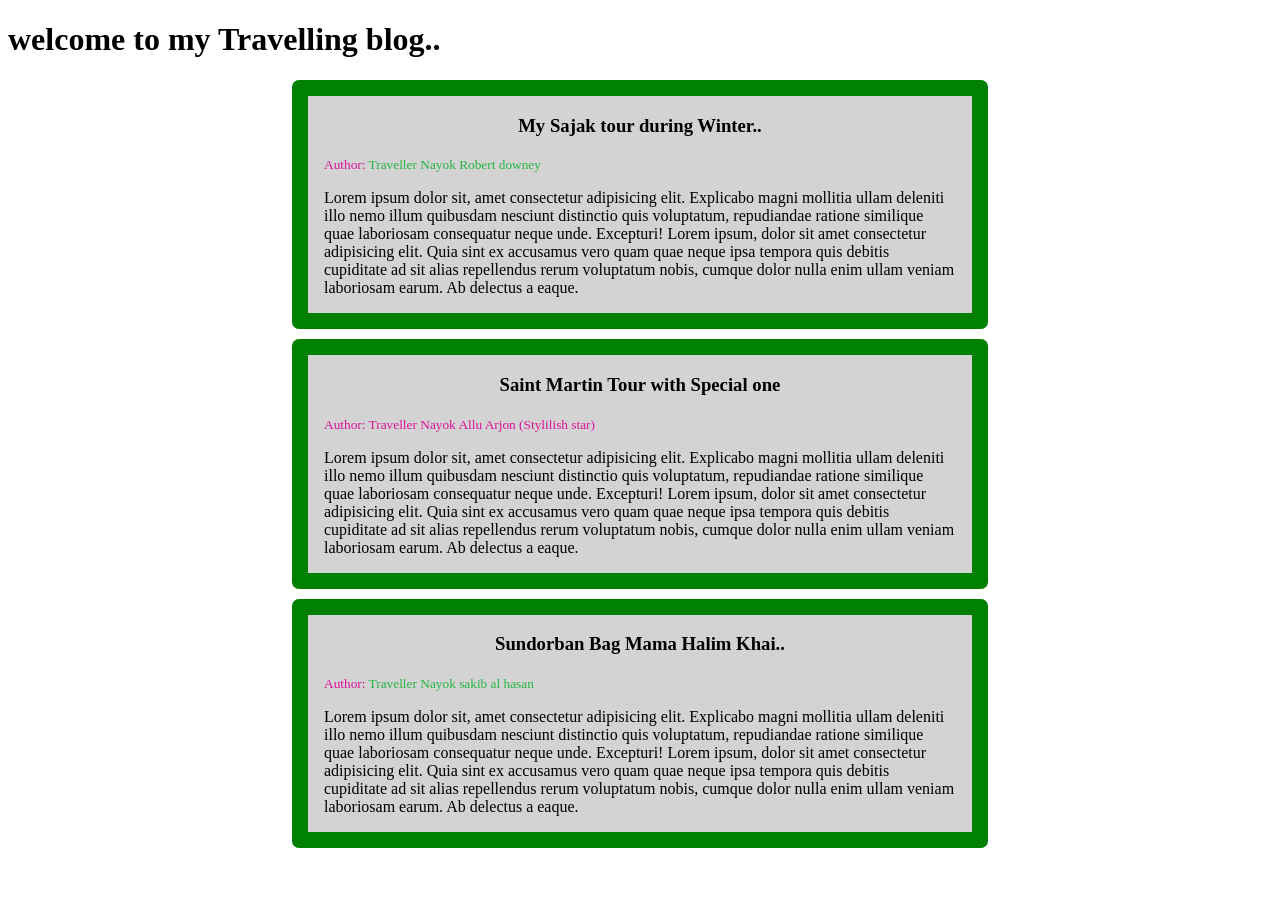
<file: index.html>
<!DOCTYPE html>
<html lang="en">

<head>
    <meta charset="UTF-8">
    <meta http-equiv="X-UA-Compatible" content="IE=edge">
    <meta name="viewport" content="width=device-width, initial-scale=1.0">
    <title>My travelling blog.</title>
    <style>
        small {
            color: rgb(221, 16, 153);
        }

        .blog {
            width: 50%;
            background-color: rgb(211, 211, 211);
            border: 16px solid green;
            border-radius: 7px;
            margin: 10px auto;
            padding: 0 16px;
        }

        .blog-title {
            text-align: center;
        }

        .name-athour {
            color: rgb(36, 180, 67);
        }
    </style>
</head>

<body>
    <h1>welcome to my Travelling blog..</h1>

    <div class="blog">
        <h3 class="blog-title">My Sajak tour during Winter..</h3>
        <small>Author: <span class="name-athour">Traveller Nayok Robert downey</span></small>
        <p>Lorem ipsum dolor sit, amet consectetur adipisicing elit. Explicabo magni mollitia ullam deleniti illo nemo
            illum
            quibusdam nesciunt distinctio quis voluptatum, repudiandae ratione similique quae laboriosam consequatur
            neque
            unde. Excepturi! Lorem ipsum, dolor sit amet consectetur adipisicing elit. Quia sint ex accusamus vero quam
            quae
            neque ipsa tempora quis debitis cupiditate ad sit alias repellendus rerum voluptatum nobis, cumque dolor
            nulla
            enim ullam veniam laboriosam earum. Ab delectus a eaque.</p>
    </div>

    <div class="blog">
        <h3 class="blog-title">Saint Martin Tour with Special one</h3>
        <small>Author: Traveller Nayok Allu Arjon (Stylilish star)</small>
        <p>Lorem ipsum dolor sit, amet consectetur adipisicing elit. Explicabo magni mollitia ullam deleniti illo nemo
            illum
            quibusdam nesciunt distinctio quis voluptatum, repudiandae ratione similique quae laboriosam consequatur
            neque
            unde. Excepturi! Lorem ipsum, dolor sit amet consectetur adipisicing elit. Quia sint ex accusamus vero quam
            quae
            neque ipsa tempora quis debitis cupiditate ad sit alias repellendus rerum voluptatum nobis, cumque dolor
            nulla
            enim ullam veniam laboriosam earum. Ab delectus a eaque.</p>
    </div>

    <div class="blog">
        <h3 class="blog-title">Sundorban Bag Mama Halim Khai..</h3>
        <small>Author: <span class="name-athour">Traveller Nayok sakib al hasan</span></small>
        <p>Lorem ipsum dolor sit, amet consectetur adipisicing elit. Explicabo magni mollitia ullam deleniti illo nemo
            illum
            quibusdam nesciunt distinctio quis voluptatum, repudiandae ratione similique quae laboriosam consequatur
            neque
            unde. Excepturi! Lorem ipsum, dolor sit amet consectetur adipisicing elit. Quia sint ex accusamus vero quam
            quae
            neque ipsa tempora quis debitis cupiditate ad sit alias repellendus rerum voluptatum nobis, cumque dolor
            nulla
            enim ullam veniam laboriosam earum. Ab delectus a eaque.</p>
    </div>
</body>

</html>
</file>
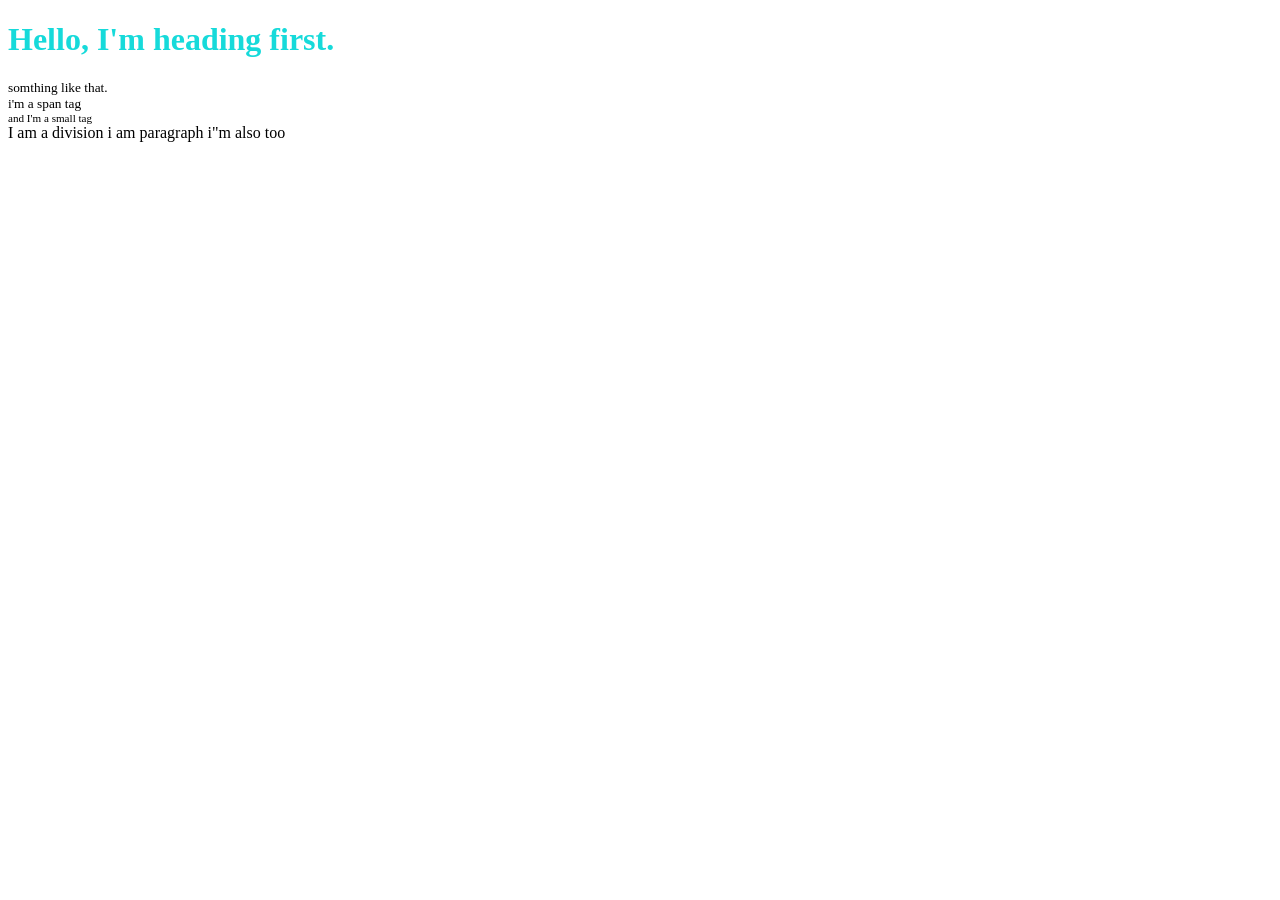
<file: flexible.html>
<!DOCTYPE html>
<html lang="en">

<head>
    <meta charset="UTF-8">
    <meta http-equiv="X-UA-Compatible" content="IE=edge">
    <meta name="viewport" content="width=device-width, initial-scale=1.0">
    <title>This is my flaxible wesite.</title>
    <link rel="stylesheet" href="css/style.css">
</head>

<body>
    <h1>Hello, I'm heading first.</h1>
    <small>somthing like that. <span>i'm a span tag</span> <small>and I'm a small tag</small></small>
    <div>I am a division <p>i am paragraph
        <p>i"m also too</p>
        </p>
    </div>
</body>

</html>
</file>
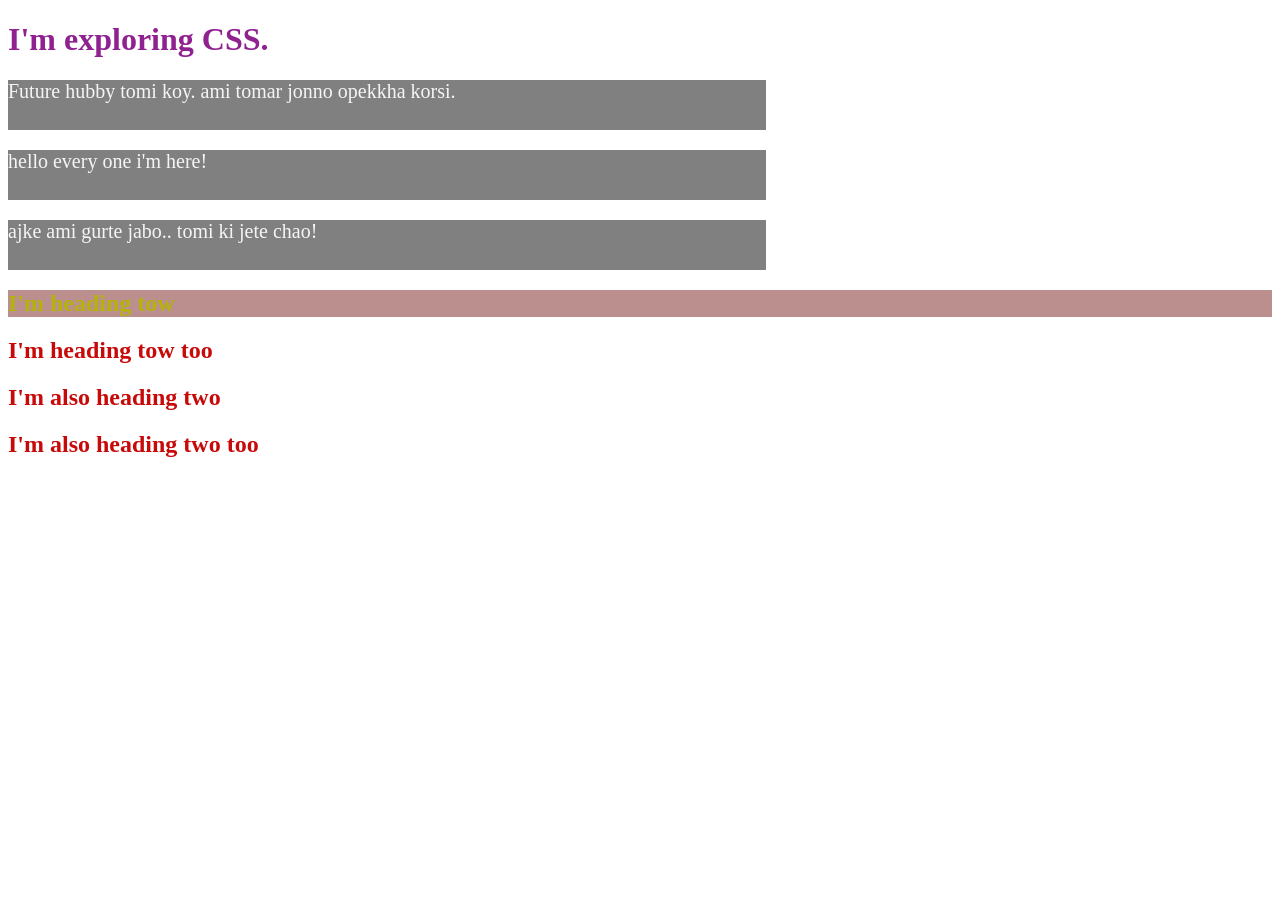
<file: pretty-css.html>
<!DOCTYPE html>
<html lang="en">

<head>
    <meta charset="UTF-8">
    <meta http-equiv="X-UA-Compatible" content="IE=edge">
    <meta name="viewport" content="width=device-width, initial-scale=1.0">
    <title>Explour pretty css</title>
    <style>
        h1 {
            color: rgba(128, 0, 128, 0.87);
        }

        p {
            color: whitesmoke;
            background-color: grey;
            height: 50px;
            width: 60%;
            font-size: 20px;
        }

        #first {
            color: rgb(179, 179, 10);
            background-color: rosybrown;
        }

        .red {
            color: rgb(199, 9, 9);
        }
    </style>
</head>

<body>
    <h1>I'm exploring CSS.</h1>
    <p>Future hubby tomi koy. ami tomar jonno opekkha korsi.</p>
    <p>hello every one i'm here!</p>
    <p>ajke ami gurte jabo.. tomi ki jete chao!</p>

    <h2 id="first">I'm heading tow</h2>
    <h2 class="red">I'm heading tow too</h2>
    <h2 class="red">I'm also heading two </h2>
    <h2 class="red">I'm also heading two too </h2>
</body>

</html>
</file>
<file: css/style.css>
h1 {
  color: rgb(22, 218, 218);
}
small,
span {
  display: block;
}
div,
p {
  display: inline;
}
</file>
